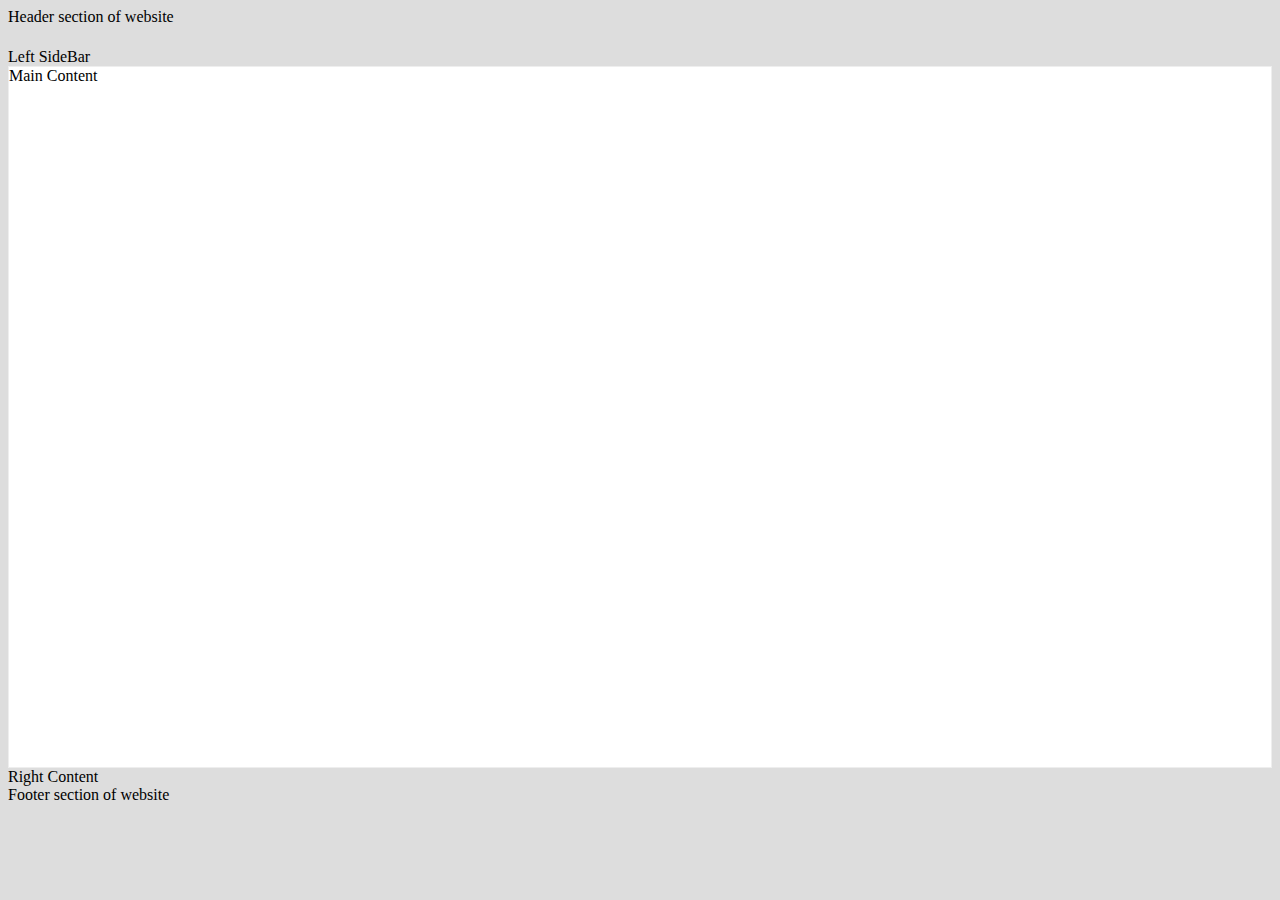
<file: index.html>
<!DOCTYPE html>
<html lang="en">
  <head>
    <meta charset="utf-8" />
    <meta name="viewport" content="width=device-width, initial-scale=1" />
    <title>Bootstrap demo</title>
    <link
      href="https://cdn.jsdelivr.net/npm/bootstrap@5.3.0-alpha1/dist/css/bootstrap.min.css"
      rel="stylesheet"
      integrity="sha384-GLhlTQ8iRABdZLl6O3oVMWSktQOp6b7In1Zl3/Jr59b6EGGoI1aFkw7cmDA6j6gD"
      crossorigin="anonymous"
    />
    <link rel="stylesheet" href="./style.css" />
  </head>
  <body>
    <div class="container-fluid">
      <div class="header bg-success">Header section of website</div>
      <div class="content">
        <div class="row">
          <div class="col-2 sidebar">Left SideBar</div>
          <div class="col-8 main-content bg-light">Main Content</div>
           <div class="col-2 sidebar">Right Content</div>          
        </div>
      </div>        
    </div>
        </div>
       
      <div class="footer bg-warning">Footer section of website</div>
    </div>

    <script
      src="https://cdn.jsdelivr.net/npm/bootstrap@5.3.0-alpha1/dist/js/bootstrap.bundle.min.js"
      integrity="sha384-w76AqPfDkMBDXo30jS1Sgez6pr3x5MlQ1ZAGC+nuZB+EYdgRZgiwxhTBTkF7CXvN"
      crossorigin="anonymous"
      src="https://cdn.jsdelivr.net/npm/@popperjs/core@2.11.6/dist/umd/popper.min.js"
      integrity="sha384-oBqDVmMz9ATKxIep9tiCxS/Z9fNfEXiDAYTujMAeBAsjFuCZSmKbSSUnQlmh/jp3"
      crossorigin="anonymous"
      src="https://cdn.jsdelivr.net/npm/bootstrap@5.3.0-alpha1/dist/js/bootstrap.min.js"
      integrity="sha384-mQ93GR66B00ZXjt0YO5KlohRA5SY2XofN4zfuZxLkoj1gXtW8ANNCe9d5Y3eG5eD"
      crossorigin="anonymous"
    ></script>
  </body>
</html>
</file>
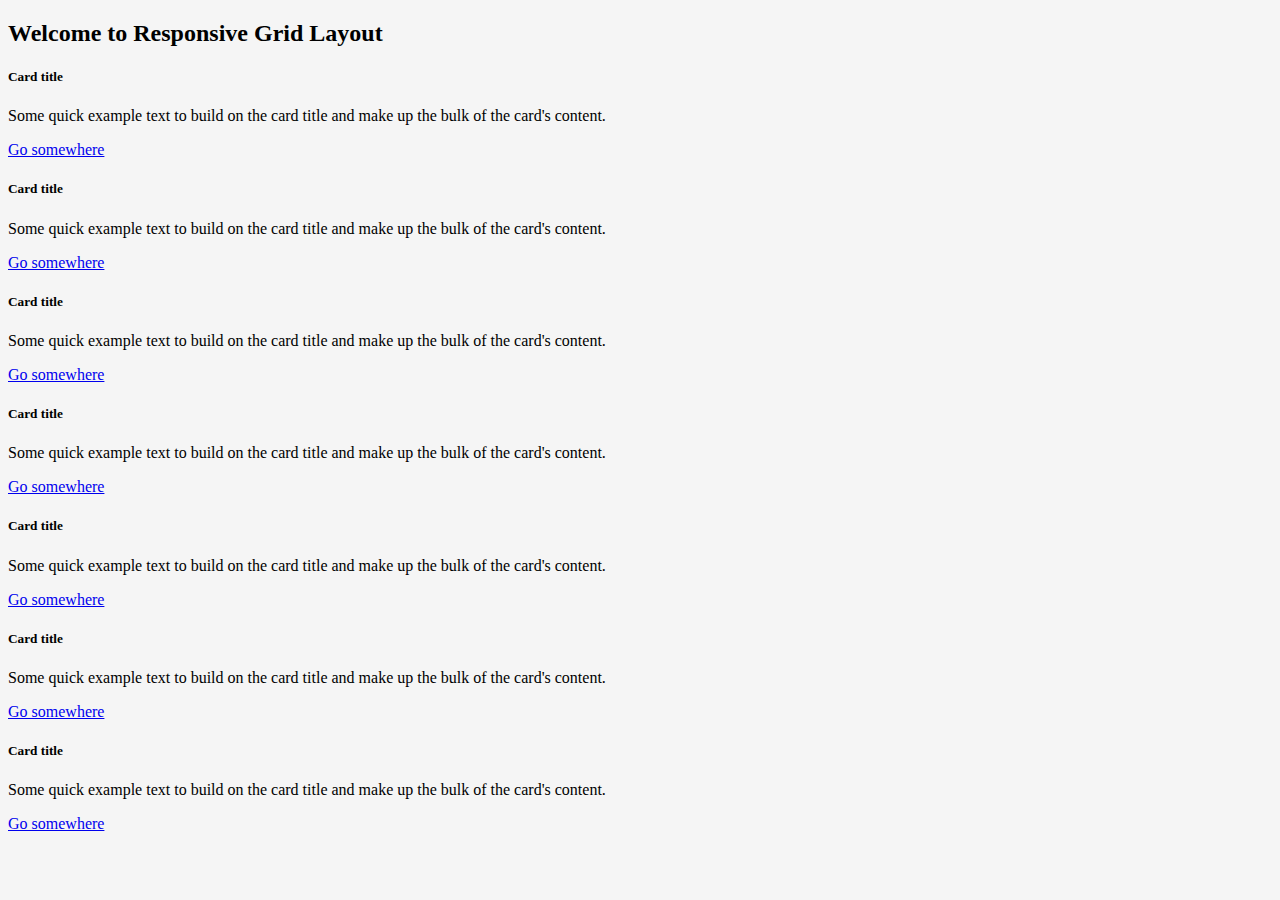
<file: layout.html>
<!DOCTYPE html>
<html lang="en">
  <head>
    <meta charset="utf-8" />
    <meta name="viewport" content="width=device-width, initial-scale=1" />
    <title>Bootstrap demo</title>
    <link
      href="https://cdn.jsdelivr.net/npm/bootstrap@5.3.0-alpha1/dist/css/bootstrap.min.css"
      rel="stylesheet"
      integrity="sha384-GLhlTQ8iRABdZLl6O3oVMWSktQOp6b7In1Zl3/Jr59b6EGGoI1aFkw7cmDA6j6gD"
      crossorigin="anonymous"
    />

    <style>

        body{
            background-color: #f5f5f5;
        }

    </style>


  </head>
  <body>
    <div class="container-fluid pt-4">
        <h2>Welcome to Responsive Grid Layout</h2>

      <div class="row pt-4"><!-- ./row -->
        <div class="col-sm-12 col-md-4 col-lg-3 pb-4">
          <div class="card">
            <div class="card-body">
              <h5 class="card-title">Card title</h5>
              <p class="card-text">
                Some quick example text to build on the card title and make up
                the bulk of the card's content.
              </p>
              <a href="#" class="btn btn-primary">Go somewhere</a>
            </div>
          </div>
        </div>

        <div class="col-sm-12 col-md-4 col-lg-3 pb-4">
          <div class="card">
            <div class="card-body">
              <h5 class="card-title">Card title</h5>
              <p class="card-text">
                Some quick example text to build on the card title and make up
                the bulk of the card's content.
              </p>
              <a href="#" class="btn btn-primary">Go somewhere</a>
            </div>
          </div>
        </div>

        <div class="col-sm-12 col-md-4 col-lg-3 pb-4">
          <div class="card">
            <div class="card-body">
              <h5 class="card-title">Card title</h5>
              <p class="card-text">
                Some quick example text to build on the card title and make up
                the bulk of the card's content.
              </p>
              <a href="#" class="btn btn-primary">Go somewhere</a>
            </div>
          </div>
        </div>

        <div class="col-sm-12 col-md-4 col-lg-3 pb-4">
          <div class="card">
            <div class="card-body">
              <h5 class="card-title">Card title</h5>
              <p class="card-text">
                Some quick example text to build on the card title and make up
                the bulk of the card's content.
              </p>
              <a href="#" class="btn btn-primary">Go somewhere</a>
            </div>
          </div>
        </div>

        <div class="col-sm-12 col-md-4 col-lg-3 pb-4">
          <div class="card">
            <div class="card-body">
              <h5 class="card-title">Card title</h5>
              <p class="card-text">
                Some quick example text to build on the card title and make up
                the bulk of the card's content.
              </p>
              <a href="#" class="btn btn-primary">Go somewhere</a>
            </div>
          </div>
        </div>

        <div class="col-sm-12 col-md-4 col-lg-3 pb-4">
          <div class="card">
            <div class="card-body">
              <h5 class="card-title">Card title</h5>
              <p class="card-text">
                Some quick example text to build on the card title and make up
                the bulk of the card's content.
              </p>
              <a href="#" class="btn btn-primary">Go somewhere</a>
            </div>
          </div>
        </div>

        <div class="col-sm-12 col-md-4 col-lg-3 pb-4">
          <div class="card">
            <div class="card-body">
              <h5 class="card-title">Card title</h5>
              <p class="card-text">
                Some quick example text to build on the card title and make up
                the bulk of the card's content.
              </p>
              <a href="#" class="btn btn-primary">Go somewhere</a>
            </div>
          </div>

        </div>        
      <!-- ./row -->
    </div>
    <!-- ./Container-Fluid -->

    <script
      src="https://cdn.jsdelivr.net/npm/bootstrap@5.3.0-alpha1/dist/js/bootstrap.bundle.min.js"
      integrity="sha384-w76AqPfDkMBDXo30jS1Sgez6pr3x5MlQ1ZAGC+nuZB+EYdgRZgiwxhTBTkF7CXvN"
      crossorigin="anonymous"
    ></script>
  </body>
</html>
</file>
<file: style.css>
body {
  background-color: #ddd;
}

.header {
  height: 40px;
}

.content {
  min-height: 500px;
}

.main-content {
  min-height: 700px;
  background-color: #fff;
  border: 1px solid #eee;
}

.side {
  overflow-y: scroll;
}

.footer {
  height: 40px;
}
</file>
